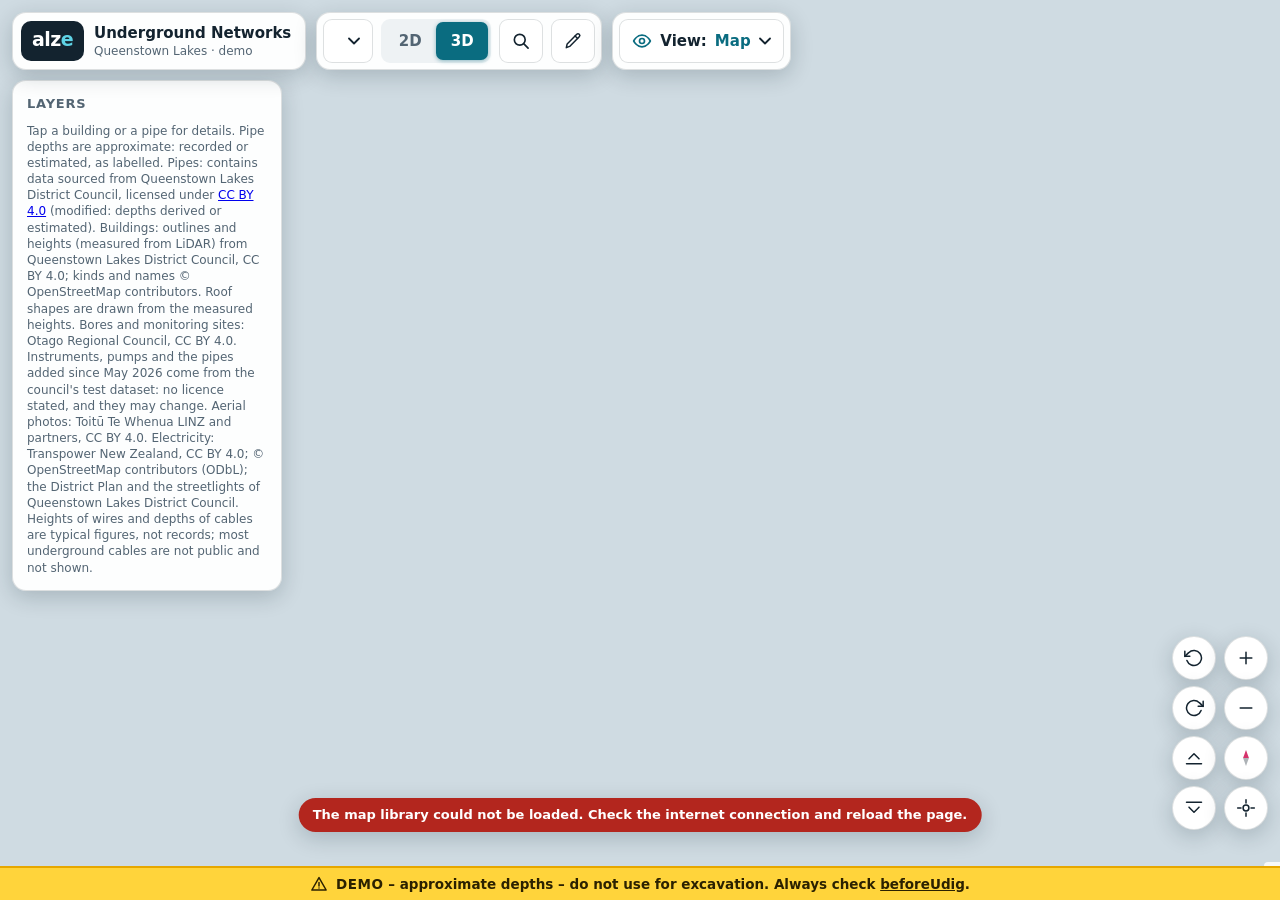
<file: index.html>
<!doctype html>
<html lang="en">
  <head>
    <meta charset="utf-8" />
    <meta name="viewport" content="width=device-width, initial-scale=1, viewport-fit=cover" />
    <title>Underground Networks – Queenstown Lakes (demo)</title>
    <meta name="description" content="Demo: 2D/3D map of underground utility networks in the Queenstown Lakes District. Approximate depths – not for excavation." />
    <meta name="theme-color" content="#13232f" />
    <link rel="icon" href="assets/favicon.svg?v=a66f5ea37d" type="image/svg+xml" />

    <!-- Open the connections to the map servers early, while the page is still loading -->
    <link rel="preconnect" href="https://cesium.com" />
    <link rel="preconnect" href="https://cesium.com" crossorigin />
    <link rel="preconnect" href="https://tile.openstreetmap.org" crossorigin />
    <link rel="preconnect" href="https://tiles.mapterhorn.com" crossorigin />

    <!-- CesiumJS (3D map engine), pinned to one version -->
    <link rel="stylesheet" href="https://cesium.com/downloads/cesiumjs/releases/1.147/Build/Cesium/Widgets/widgets.css" />
    <link rel="stylesheet" href="styles/main.css?v=641f3034af" />

    <!-- module preloads: start (node scripts/update-preloads.mjs) -->
    <script type="importmap">{"imports":{"./src/config.js":"./src/config.js?v=7b814eb2ee","./src/layers/assetIcons.js":"./src/layers/assetIcons.js?v=5d2809b206","./src/layers/buildingShapes.js":"./src/layers/buildingShapes.js?v=8f4d18144f","./src/layers/buildingsLayer.js":"./src/layers/buildingsLayer.js?v=5ec71d8b88","./src/layers/groundHeights.js":"./src/layers/groundHeights.js?v=4323ef15fd","./src/layers/networkLayer.js":"./src/layers/networkLayer.js?v=6080c4fa87","./src/layers/pipeGeometry.js":"./src/layers/pipeGeometry.js?v=4c2f5f5d9a","./src/layers/powerCards.js":"./src/layers/powerCards.js?v=e521e063f6","./src/layers/pressureZonesLayer.js":"./src/layers/pressureZonesLayer.js?v=99600540a2","./src/layers/zoneContent.js":"./src/layers/zoneContent.js?v=2295d82c0d","./src/main.js":"./src/main.js?v=7124cce1bf","./src/map/baseMap.js":"./src/map/baseMap.js?v=7a766f0a7d","./src/map/camera.js":"./src/map/camera.js?v=14ca220089","./src/map/cesium.js":"./src/map/cesium.js?v=713cfed40c","./src/map/controls.js":"./src/map/controls.js?v=288a376643","./src/map/labelDeclutter.js":"./src/map/labelDeclutter.js?v=268ccc0f4f","./src/map/look.js":"./src/map/look.js?v=88a82a239d","./src/map/picking.js":"./src/map/picking.js?v=00929aba82","./src/map/quality.js":"./src/map/quality.js?v=958d7f1611","./src/map/render.js":"./src/map/render.js?v=5d02c0c5de","./src/map/terrain.js":"./src/map/terrain.js?v=140d205dad","./src/map/undergroundView.js":"./src/map/undergroundView.js?v=f01caa10a8","./src/map/viewer.js":"./src/map/viewer.js?v=d6854c48bc","./src/map/viewMode.js":"./src/map/viewMode.js?v=efde1c136d","./src/tools/addedPipesTool.js":"./src/tools/addedPipesTool.js?v=826b9c9e92","./src/tools/addressFinder.js":"./src/tools/addressFinder.js?v=2a84f65db1","./src/tools/excavationFittings.js":"./src/tools/excavationFittings.js?v=531ffa37bc","./src/tools/excavationView.js":"./src/tools/excavationView.js?v=eea0e963a7","./src/tools/groundShapes.js":"./src/tools/groundShapes.js?v=1e64e505fe","./src/tools/openGroundView.js":"./src/tools/openGroundView.js?v=d62cc05dc8","./src/tools/pipeRun.js":"./src/tools/pipeRun.js?v=49cb0188f8","./src/tools/profileView.js":"./src/tools/profileView.js?v=e705466fde","./src/tools/sewerStopView.js":"./src/tools/sewerStopView.js?v=e29cce50bb","./src/tools/shutoffView.js":"./src/tools/shutoffView.js?v=a837d93dae","./src/tools/toolParts.js":"./src/tools/toolParts.js?v=70667a5081","./src/ui/baseMapControl.js":"./src/ui/baseMapControl.js?v=254323150a","./src/ui/infoPanel.js":"./src/ui/infoPanel.js?v=610baeb0f7","./src/ui/layersPanel.js":"./src/ui/layersPanel.js?v=f883c8b9ec","./src/ui/navButtons.js":"./src/ui/navButtons.js?v=80cca1c40d","./src/ui/profileDrawing.js":"./src/ui/profileDrawing.js?v=5ed4051914","./src/ui/status.js":"./src/ui/status.js?v=441a3d98db","./src/ui/viewMenu.js":"./src/ui/viewMenu.js?v=0727c059a1","./src/ui/yearsControl.js":"./src/ui/yearsControl.js?v=0aa65a658a","./src/util/addedPipes.js":"./src/util/addedPipes.js?v=d0c186b6ea","./src/util/addressSearch.js":"./src/util/addressSearch.js?v=2106d1dbff","./src/util/declutter.js":"./src/util/declutter.js?v=b5e14a1ca9","./src/util/dom.js":"./src/util/dom.js?v=c9a88c9e66","./src/util/flow.js":"./src/util/flow.js?v=796ed45054","./src/util/http.js":"./src/util/http.js?v=9d1702e2b8","./src/util/packedGeojson.js":"./src/util/packedGeojson.js?v=569316496f","./src/util/sewerNetwork.js":"./src/util/sewerNetwork.js?v=a3ae7456ac","./src/util/sewerStop.js":"./src/util/sewerStop.js?v=33a6fff272","./src/util/sewerWords.js":"./src/util/sewerWords.js?v=b54ede94ea","./src/util/shutoff.js":"./src/util/shutoff.js?v=4d792d1234","./src/zones/zoneLayers.js":"./src/zones/zoneLayers.js?v=a35f077c29","./src/zones/zones.js":"./src/zones/zones.js?v=5950f1543c"}}</script>
    <script id="data-versions" type="application/json">{"data/addresses.json":"4bf8a7927f","data/albert-town/bores.geojson":"ae50dd5bbb","data/albert-town/buildings.geojson":"dfbe02a74e","data/albert-town/power-detail.geojson":"9a98321936","data/albert-town/power.geojson":"31259747a7","data/albert-town/stormwater-detail.geojson":"9968849a47","data/albert-town/stormwater.geojson":"b650826d04","data/albert-town/wastewater-detail.geojson":"6d92008d94","data/albert-town/wastewater.geojson":"4e0a78382e","data/albert-town/water-detail.geojson":"089d64b6d1","data/albert-town/water.geojson":"514892c303","data/arrowtown/bores.geojson":"2a501e4f87","data/arrowtown/buildings.geojson":"acbb91bad8","data/arrowtown/power-detail.geojson":"d91ad9be7a","data/arrowtown/power.geojson":"ea1f93587d","data/arrowtown/stormwater-detail.geojson":"b17e24d96c","data/arrowtown/stormwater.geojson":"ba9925b4cf","data/arrowtown/wastewater-detail.geojson":"552fbd69dd","data/arrowtown/wastewater.geojson":"d67d3dcd2a","data/arrowtown/water-detail.geojson":"9dabfc52a2","data/arrowtown/water.geojson":"60fd791387","data/arthurs-point/bores.geojson":"7898f47c30","data/arthurs-point/buildings.geojson":"66adcf2638","data/arthurs-point/power-detail.geojson":"2eda00f463","data/arthurs-point/power.geojson":"7d9cf350f6","data/arthurs-point/stormwater-detail.geojson":"ad8af06ba4","data/arthurs-point/stormwater.geojson":"79c08dc76b","data/arthurs-point/wastewater-detail.geojson":"3d522428db","data/arthurs-point/wastewater.geojson":"73568b5980","data/arthurs-point/water-detail.geojson":"3b7569351c","data/arthurs-point/water.geojson":"4817292bd9","data/fernhill-sunshine-bay/bores.geojson":"986c52a0a1","data/fernhill-sunshine-bay/buildings.geojson":"b0d2735e6e","data/fernhill-sunshine-bay/power-detail.geojson":"0ae71cfe83","data/fernhill-sunshine-bay/power.geojson":"d9e2e872f9","data/fernhill-sunshine-bay/stormwater-detail.geojson":"98d0c98827","data/fernhill-sunshine-bay/stormwater.geojson":"1975d3a6e5","data/fernhill-sunshine-bay/wastewater-detail.geojson":"e8d52b2bd6","data/fernhill-sunshine-bay/wastewater.geojson":"29226468d1","data/fernhill-sunshine-bay/water-detail.geojson":"1343e33553","data/fernhill-sunshine-bay/water.geojson":"b03117af29","data/frankton/bores.geojson":"0c57796a45","data/frankton/buildings.geojson":"a905d8d4a3","data/frankton/power-detail.geojson":"584033b3b1","data/frankton/power.geojson":"daf6a78241","data/frankton/stormwater-detail.geojson":"4f972c0a1d","data/frankton/stormwater.geojson":"ef22add911","data/frankton/wastewater-detail.geojson":"b6d1934ff9","data/frankton/wastewater.geojson":"04a8e0216e","data/frankton/water-detail.geojson":"69885021ea","data/frankton/water.geojson":"a39fd566f9","data/frankton-road/bores.geojson":"b4b7440304","data/frankton-road/buildings.geojson":"682b539f1b","data/frankton-road/power-detail.geojson":"5d52dbd04a","data/frankton-road/power.geojson":"32f4460c5a","data/frankton-road/stormwater-detail.geojson":"65f89d2e39","data/frankton-road/stormwater.geojson":"6eeaaa3f4f","data/frankton-road/wastewater-detail.geojson":"5dc6f9e3c0","data/frankton-road/wastewater.geojson":"64d41b93f4","data/frankton-road/water-detail.geojson":"51bcb813ba","data/frankton-road/water.geojson":"e6559588d0","data/jacks-point/bores.geojson":"26e5446bd4","data/jacks-point/buildings.geojson":"a6cdda65ca","data/jacks-point/power-detail.geojson":"1f6c52fdff","data/jacks-point/power.geojson":"9b9465d32b","data/jacks-point/stormwater-detail.geojson":"7ac9f12427","data/jacks-point/stormwater.geojson":"de101c061a","data/jacks-point/wastewater-detail.geojson":"0305551e15","data/jacks-point/wastewater.geojson":"471d2aeaf1","data/jacks-point/water-detail.geojson":"96288b15e5","data/jacks-point/water.geojson":"c672b2244c","data/kelvin-heights/bores.geojson":"986c52a0a1","data/kelvin-heights/buildings.geojson":"7451572a0a","data/kelvin-heights/power-detail.geojson":"c1c7fd2186","data/kelvin-heights/power.geojson":"4e0a8e3050","data/kelvin-heights/stormwater-detail.geojson":"c09b3742d4","data/kelvin-heights/stormwater.geojson":"d4e44191e0","data/kelvin-heights/wastewater-detail.geojson":"73be2e0c32","data/kelvin-heights/wastewater.geojson":"3640949cb7","data/kelvin-heights/water-detail.geojson":"3c49826ed8","data/kelvin-heights/water.geojson":"df7740927d","data/lake-hayes-shotover-country/bores.geojson":"82710376ce","data/lake-hayes-shotover-country/buildings.geojson":"d5b4891c68","data/lake-hayes-shotover-country/power-detail.geojson":"8b2d083bdc","data/lake-hayes-shotover-country/power.geojson":"d0ca7df5e2","data/lake-hayes-shotover-country/stormwater-detail.geojson":"079184a89f","data/lake-hayes-shotover-country/stormwater.geojson":"a30305da5a","data/lake-hayes-shotover-country/wastewater-detail.geojson":"0b0e7ff59b","data/lake-hayes-shotover-country/wastewater.geojson":"0d43111b53","data/lake-hayes-shotover-country/water-detail.geojson":"1f35ee93d1","data/lake-hayes-shotover-country/water.geojson":"dc639f7ebe","data/northlake/bores.geojson":"45d95a6fb3","data/northlake/buildings.geojson":"08c03e5d54","data/northlake/power-detail.geojson":"991a35e16f","data/northlake/power.geojson":"e1ef070d51","data/northlake/stormwater-detail.geojson":"ce3468d6b0","data/northlake/stormwater.geojson":"31d453f1c5","data/northlake/wastewater-detail.geojson":"d3006e51cc","data/northlake/wastewater.geojson":"b57d18fbde","data/northlake/water-detail.geojson":"4923066b23","data/northlake/water.geojson":"ea84b51ad7","data/queenstown-central/bores.geojson":"dc00c70070","data/queenstown-central/buildings.geojson":"90d802f24f","data/queenstown-central/power-detail.geojson":"260321b239","data/queenstown-central/power.geojson":"4b36273c08","data/queenstown-central/stormwater-detail.geojson":"e604bafb68","data/queenstown-central/stormwater.geojson":"6200d68602","data/queenstown-central/wastewater-detail.geojson":"46a262de58","data/queenstown-central/wastewater.geojson":"7e89129caa","data/queenstown-central/water-detail.geojson":"8f444ab661","data/queenstown-central/water.geojson":"8177ab33a5","data/wanaka-central/bores.geojson":"02787976b4","data/wanaka-central/buildings.geojson":"5c3b736dc4","data/wanaka-central/power-detail.geojson":"891400bb56","data/wanaka-central/power.geojson":"c7e8d5ae94","data/wanaka-central/stormwater-detail.geojson":"93b4c0f74e","data/wanaka-central/stormwater.geojson":"7cf9285e68","data/wanaka-central/wastewater-detail.geojson":"b9b719d38b","data/wanaka-central/wastewater.geojson":"379356f588","data/wanaka-central/water-detail.geojson":"9c495459c0","data/wanaka-central/water.geojson":"1bf91e923c","data/wanaka-north/bores.geojson":"f84e2cc41d","data/wanaka-north/buildings.geojson":"59c5b492d3","data/wanaka-north/power-detail.geojson":"19476e6144","data/wanaka-north/power.geojson":"edb366a929","data/wanaka-north/stormwater-detail.geojson":"cbba1fe473","data/wanaka-north/stormwater.geojson":"6b5bb1c3ad","data/wanaka-north/wastewater-detail.geojson":"a06d00b172","data/wanaka-north/wastewater.geojson":"badde17e15","data/wanaka-north/water-detail.geojson":"a9fa1b0d5d","data/wanaka-north/water.geojson":"21b88e605b","data/wastewater-stop.json":"010eab4c76","data/water-pressure-zones.geojson":"71efc3d1b0","data/water-shutoff.json":"8aea3bbb6d","data/zones.json":"baf8c6adeb"}</script>
    <link rel="modulepreload" href="src/config.js?v=7b814eb2ee" />
    <link rel="modulepreload" href="src/layers/assetIcons.js?v=5d2809b206" />
    <link rel="modulepreload" href="src/layers/buildingShapes.js?v=8f4d18144f" />
    <link rel="modulepreload" href="src/layers/buildingsLayer.js?v=5ec71d8b88" />
    <link rel="modulepreload" href="src/layers/groundHeights.js?v=4323ef15fd" />
    <link rel="modulepreload" href="src/layers/networkLayer.js?v=6080c4fa87" />
    <link rel="modulepreload" href="src/layers/pipeGeometry.js?v=4c2f5f5d9a" />
    <link rel="modulepreload" href="src/layers/powerCards.js?v=e521e063f6" />
    <link rel="modulepreload" href="src/layers/pressureZonesLayer.js?v=99600540a2" />
    <link rel="modulepreload" href="src/layers/zoneContent.js?v=2295d82c0d" />
    <link rel="modulepreload" href="src/map/baseMap.js?v=7a766f0a7d" />
    <link rel="modulepreload" href="src/map/camera.js?v=14ca220089" />
    <link rel="modulepreload" href="src/map/cesium.js?v=713cfed40c" />
    <link rel="modulepreload" href="src/map/controls.js?v=288a376643" />
    <link rel="modulepreload" href="src/map/labelDeclutter.js?v=268ccc0f4f" />
    <link rel="modulepreload" href="src/map/look.js?v=88a82a239d" />
    <link rel="modulepreload" href="src/map/picking.js?v=00929aba82" />
    <link rel="modulepreload" href="src/map/quality.js?v=958d7f1611" />
    <link rel="modulepreload" href="src/map/render.js?v=5d02c0c5de" />
    <link rel="modulepreload" href="src/map/terrain.js?v=140d205dad" />
    <link rel="modulepreload" href="src/map/undergroundView.js?v=f01caa10a8" />
    <link rel="modulepreload" href="src/map/viewMode.js?v=efde1c136d" />
    <link rel="modulepreload" href="src/map/viewer.js?v=d6854c48bc" />
    <link rel="modulepreload" href="src/tools/addedPipesTool.js?v=826b9c9e92" />
    <link rel="modulepreload" href="src/tools/addressFinder.js?v=2a84f65db1" />
    <link rel="modulepreload" href="src/tools/excavationFittings.js?v=531ffa37bc" />
    <link rel="modulepreload" href="src/tools/excavationView.js?v=eea0e963a7" />
    <link rel="modulepreload" href="src/tools/groundShapes.js?v=1e64e505fe" />
    <link rel="modulepreload" href="src/tools/openGroundView.js?v=d62cc05dc8" />
    <link rel="modulepreload" href="src/tools/pipeRun.js?v=49cb0188f8" />
    <link rel="modulepreload" href="src/tools/profileView.js?v=e705466fde" />
    <link rel="modulepreload" href="src/tools/sewerStopView.js?v=e29cce50bb" />
    <link rel="modulepreload" href="src/tools/shutoffView.js?v=a837d93dae" />
    <link rel="modulepreload" href="src/tools/toolParts.js?v=70667a5081" />
    <link rel="modulepreload" href="src/ui/baseMapControl.js?v=254323150a" />
    <link rel="modulepreload" href="src/ui/infoPanel.js?v=610baeb0f7" />
    <link rel="modulepreload" href="src/ui/layersPanel.js?v=f883c8b9ec" />
    <link rel="modulepreload" href="src/ui/navButtons.js?v=80cca1c40d" />
    <link rel="modulepreload" href="src/ui/profileDrawing.js?v=5ed4051914" />
    <link rel="modulepreload" href="src/ui/status.js?v=441a3d98db" />
    <link rel="modulepreload" href="src/ui/viewMenu.js?v=0727c059a1" />
    <link rel="modulepreload" href="src/ui/yearsControl.js?v=0aa65a658a" />
    <link rel="modulepreload" href="src/util/addedPipes.js?v=d0c186b6ea" />
    <link rel="modulepreload" href="src/util/addressSearch.js?v=2106d1dbff" />
    <link rel="modulepreload" href="src/util/declutter.js?v=b5e14a1ca9" />
    <link rel="modulepreload" href="src/util/dom.js?v=c9a88c9e66" />
    <link rel="modulepreload" href="src/util/flow.js?v=796ed45054" />
    <link rel="modulepreload" href="src/util/http.js?v=9d1702e2b8" />
    <link rel="modulepreload" href="src/util/packedGeojson.js?v=569316496f" />
    <link rel="modulepreload" href="src/util/sewerNetwork.js?v=a3ae7456ac" />
    <link rel="modulepreload" href="src/util/sewerStop.js?v=33a6fff272" />
    <link rel="modulepreload" href="src/util/sewerWords.js?v=b54ede94ea" />
    <link rel="modulepreload" href="src/util/shutoff.js?v=4d792d1234" />
    <link rel="modulepreload" href="src/zones/zoneLayers.js?v=a35f077c29" />
    <link rel="modulepreload" href="src/zones/zones.js?v=5950f1543c" />
    <!-- module preloads: end -->
  </head>

  <body>
    <div id="app">
      <main class="stage">
        <div id="map" class="map" aria-label="Map of the Queenstown Lakes District"></div>

        <header class="topbar">
          <div class="brand card">
            <span class="brand__mark" aria-label="alze">alz<i>e</i></span>
            <div class="brand__text">
              <span class="brand__title">Underground Networks</span>
              <span class="brand__subtitle">Queenstown Lakes · demo</span>
            </div>
          </div>

          <div class="controls card">
            <label class="visually-hidden" for="zone-select">Zone</label>
            <select id="zone-select" class="select" title="Go to a zone"></select>

            <div class="segmented" role="group" aria-label="Map view">
              <button type="button" data-mode="2d" aria-pressed="false" title="Flat map seen from above">2D</button>
              <button type="button" data-mode="3d" aria-pressed="true" title="3D view with terrain and buildings">3D</button>
            </div>

            <button type="button" id="search-toggle" class="icon-button" aria-controls="search-panel" aria-expanded="false" title="Find a street or address">
              <svg viewBox="0 0 24 24" fill="none" stroke="currentColor" stroke-width="2" stroke-linecap="round" aria-hidden="true">
                <circle cx="10.5" cy="10.5" r="6.5" />
                <path d="m15.5 15.5 5 5" />
              </svg>
              <span class="visually-hidden">Find a street or address</span>
            </button>

            <button type="button" id="layers-toggle" class="icon-button" aria-controls="layers-panel" aria-expanded="false" title="Layers">
              <svg viewBox="0 0 24 24" fill="none" stroke="currentColor" stroke-width="1.8" stroke-linejoin="round" aria-hidden="true">
                <path d="M12 3 2.5 8 12 13l9.5-5L12 3Z" />
                <path d="m2.5 12 9.5 5 9.5-5M2.5 16l9.5 5 9.5-5" />
              </svg>
              <span class="visually-hidden">Layers</span>
            </button>

            <button type="button" id="added-toggle" class="icon-button" aria-controls="added-panel" aria-expanded="false" title="Add a pipe or cable the map does not have">
              <svg viewBox="0 0 24 24" fill="none" stroke="currentColor" stroke-width="1.8" stroke-linecap="round" stroke-linejoin="round" aria-hidden="true">
                <path d="M4 20l1-4.5L16.5 4a2.1 2.1 0 0 1 3 3L8 18.5 4 20Z" />
                <path d="m14.5 6 3 3" />
              </svg>
              <span class="visually-hidden">Add a pipe or cable</span>
            </button>
          </div>
          <div id="view-menu" class="view-menu card">
            <button type="button" class="view-menu__button" aria-haspopup="menu" aria-expanded="false" aria-controls="view-menu-list" title="How the map is shown: map, underground, open ground, excavation, by year, flow direction">
              <svg class="view-menu__eye" viewBox="0 0 24 24" fill="none" stroke="currentColor" stroke-width="2" stroke-linecap="round" stroke-linejoin="round" aria-hidden="true"><path d="M2 12s3.6-7 10-7 10 7 10 7-3.6 7-10 7S2 12 2 12Z" /><circle cx="12" cy="12" r="3" /></svg>
              <span class="view-menu__word">View<span class="view-menu__colon">:</span></span> <span class="view-menu__current">Map</span>
              <svg class="view-menu__chevron" viewBox="0 0 12 8" fill="none" stroke="currentColor" stroke-width="1.8" stroke-linecap="round" stroke-linejoin="round" aria-hidden="true"><path d="M1 1.5l5 5 5-5" /></svg>
            </button>
            <div id="view-menu-list" class="view-menu__list" role="menu" aria-label="View" hidden>
              <button type="button" class="view-menu__item" role="menuitemradio" aria-checked="true" data-view="map">
                <span class="view-menu__icon"><svg viewBox="0 0 24 24" fill="none" stroke="currentColor" stroke-width="1.8" stroke-linecap="round" stroke-linejoin="round" aria-hidden="true"><path d="M3 6.5 9 4l6 2.5L21 4v13.5L15 20l-6-2.5L3 20z" /><path d="M9 4v13.5M15 6.5V20" /></svg></span>
                <span class="view-menu__text"><strong>Map</strong><span>The normal map, pipes along the streets</span></span>
              </button>
              <button type="button" class="view-menu__item" role="menuitemradio" aria-checked="false" data-view="underground">
                <span class="view-menu__icon"><svg viewBox="0 0 24 24" fill="none" stroke="currentColor" stroke-width="1.8" stroke-linecap="round" stroke-linejoin="round" aria-hidden="true"><path d="M2 9h20" stroke-dasharray="2.5 2.5" /><path d="M5 14.5h14" /><path d="M8 19h8" /><path d="M12 3v3.5" /></svg></span>
                <span class="view-menu__text"><strong>Underground</strong><span>See-through ground, every pipe at its depth</span></span>
              </button>
              <button type="button" class="view-menu__item" role="menuitemradio" aria-checked="false" data-view="open-ground">
                <span class="view-menu__icon"><svg viewBox="0 0 24 24" fill="none" stroke="currentColor" stroke-width="1.8" stroke-linecap="round" stroke-linejoin="round" aria-hidden="true"><path d="M2 7h5M17 7h5" /><path d="M7 7v5M17 7v5" stroke-dasharray="2 2.5" /><circle cx="12" cy="15.5" r="3.5" /><path d="M2 15.5h6.5M15.5 15.5H22" /></svg></span>
                <span class="view-menu__text"><strong>Open ground</strong><span>Real shapes round where you look, and a face-on cut</span></span>
              </button>
              <button type="button" class="view-menu__item" role="menuitemradio" aria-checked="false" data-view="excavation">
                <span class="view-menu__icon"><svg viewBox="0 0 24 24" fill="none" stroke="currentColor" stroke-width="1.8" stroke-linecap="round" stroke-linejoin="round" aria-hidden="true"><path d="M2 8l5-3h10l5 3" /><path d="M2 8v11l5 2h10l5-2V8" /><path d="M7 5v16M17 5v16" /><circle cx="12" cy="14" r="2" /></svg></span>
                <span class="view-menu__text"><strong>Excavation</strong><span>Dig a pit where you look and walk round it</span></span>
              </button>
              <hr class="view-menu__rule" role="separator" />
              <button type="button" class="view-menu__item" role="menuitemcheckbox" aria-checked="false" data-toggle="years">
                <span class="view-menu__icon"><svg viewBox="0 0 24 24" fill="none" stroke="currentColor" stroke-width="1.8" stroke-linecap="round" stroke-linejoin="round" aria-hidden="true"><rect x="3" y="5" width="18" height="16" rx="2" /><path d="M3 10h18M8 3v4M16 3v4" /><path d="M8 15h3M13 15h3M8 18h3" /></svg></span>
                <span class="view-menu__text"><strong>By year</strong><span>Colours by decade and a timeline, with any view</span></span>
                <span class="view-menu__switch" aria-hidden="true"></span>
              </button>
              <button type="button" class="view-menu__item" role="menuitemcheckbox" aria-checked="false" data-toggle="flow">
                <span class="view-menu__icon"><svg viewBox="0 0 24 24" fill="none" stroke="currentColor" stroke-width="1.8" stroke-linecap="round" stroke-linejoin="round" aria-hidden="true"><path d="M3 12h15" /><path d="M13 6l6 6-6 6" /><path d="M3 6h5M3 18h5" /></svg></span>
                <span class="view-menu__text"><strong>Flow direction</strong><span>Arrows: white from the council's levels (wastewater, stormwater), pale blue an estimate (water supply)</span></span>
                <span class="view-menu__switch" aria-hidden="true"></span>
              </button>
            </div>
          </div>
        </header>

        <aside id="search-panel" class="panel panel--search card" aria-label="Find a street or address" hidden>
          <div class="panel__header">
            <h2 class="panel__title">Find a street or address</h2>
            <button type="button" class="panel__close" aria-label="Close the search">×</button>
          </div>
          <input class="search__input" type="search" inputmode="search" enterkeyhint="search" autocomplete="off" autocapitalize="off" spellcheck="false" placeholder="12 Camp St" aria-label="Street or address" />
          <p class="search__hint panel__note"></p>
          <ul class="search__results"></ul>
          <button type="button" class="search__remove" hidden>Remove the pin</button>
          <p class="panel__note">Addresses: Toitū Te Whenua LINZ, CC BY 4.0. Only the zones of this map.</p>
        </aside>

        <aside id="added-panel" class="panel panel--added card" aria-label="Pipes and cables you add" hidden>
          <div class="panel__header">
            <h2 class="panel__title">Pipes and cables you add</h2>
            <button type="button" class="panel__close" aria-label="Close">×</button>
          </div>
          <button type="button" class="added__draw">Add a pipe or cable</button>
          <p class="added__empty panel__note">Nothing added yet. Draw what you know is in the ground and the map does not show.</p>
          <ul class="added__list"></ul>
          <div class="added__copy">
            <button type="button" class="added__save" title="Writes a file with every pipe you added">Save a copy</button>
            <button type="button" class="added__load" title="Reads such a file: on another device, or to get them back">Load a copy</button>
            <input type="file" class="added__file" accept=".geojson,.json,application/geo+json,application/json" hidden />
          </div>
          <p class="added__status panel__note" role="status" hidden></p>
          <p class="panel__note">Kept in this browser, on this device only: not sent anywhere, not in the council’s records, drawn dashed. Clearing the browser’s data removes them – save a copy now and then.</p>
        </aside>

        <aside id="added-form" class="panel panel--form card" aria-label="What the pipe or cable is" hidden>
          <form novalidate>
            <div class="panel__header">
              <h2 class="panel__title form__title">New pipe or cable</h2>
            </div>
            <fieldset class="form__kinds">
              <legend>What is it?</legend>
            </fieldset>
            <div class="form__row">
              <label>Size, mm<input name="size" type="text" inputmode="numeric" autocomplete="off" placeholder="250" /></label>
              <label>Depth to top, m<input name="depth" type="text" inputmode="decimal" autocomplete="off" placeholder="1.0" /></label>
              <label>Material<input name="material" type="text" autocomplete="off" maxlength="60" placeholder="PE" /></label>
            </div>
            <label class="form__note">Note<input name="note" type="text" autocomplete="off" maxlength="300" placeholder="What you know about it" /></label>
            <p class="form__problem" role="alert" hidden></p>
            <div class="form__buttons">
              <button type="submit" class="form__save">Save</button>
              <button type="button" class="form__back">Back</button>
              <button type="button" class="form__delete" hidden>Delete</button>
            </div>
            <p class="panel__note">Only what it is must be said. With no depth the map uses a usual figure for that kind and says so.</p>
          </form>
        </aside>

        <aside id="layers-panel" class="panel panel--layers card" aria-label="Layers" hidden>
          <div class="panel__header">
            <h2 class="panel__title">Layers</h2>
          </div>
          <div id="base-map" class="base-map" hidden>
            <span id="base-map-label" class="base-map__label">Background</span>
            <div class="segmented segmented--small" role="group" aria-labelledby="base-map-label">
              <button type="button" data-base="map" aria-pressed="true">Street map</button>
              <button type="button" data-base="photo" aria-pressed="false" title="Aerial photos of Toitū Te Whenua LINZ. With the timeline of “by year installed”: the photos of that time">Aerial photo</button>
            </div>
            <p class="base-map__words" hidden></p>
          </div>
          <ul id="layer-list" class="layer-list"></ul>
          <p class="panel__note">
            Tap a building or a pipe for details. Pipe depths are approximate: recorded or estimated, as labelled.
            Pipes: contains data sourced from Queenstown Lakes District Council, licensed under
            <a href="https://creativecommons.org/licenses/by/4.0/" target="_blank" rel="noopener">CC BY 4.0</a> (modified: depths derived or estimated).
            Buildings: outlines and heights (measured from LiDAR) from Queenstown Lakes District Council, CC BY 4.0;
            kinds and names © OpenStreetMap contributors. Roof shapes are drawn from the measured heights.
            Bores and monitoring sites: Otago Regional Council, CC BY 4.0. Instruments, pumps and the pipes
            added since May 2026 come from the council's test dataset: no licence stated, and they may change.
            Aerial photos: Toitū Te Whenua LINZ and partners, CC BY 4.0.
            Electricity: Transpower New Zealand, CC BY 4.0; © OpenStreetMap contributors (ODbL); the District
            Plan and the streetlights of Queenstown Lakes District Council. Heights of wires and depths of
            cables are typical figures, not records; most underground cables are not public and not shown.
          </p>
        </aside>

        <aside id="info-panel" class="panel panel--info card" aria-label="Details" aria-live="polite" hidden>
          <div class="panel__header">
            <h2 class="panel__title">Details</h2>
            <button type="button" class="panel__close" aria-label="Close details">×</button>
          </div>
          <h3 class="info__name"></h3>
          <p class="info__kind"></p>
          <dl class="info__list"></dl>
          <div class="info__actions" hidden></div>
          <p class="panel__note" hidden></p>
        </aside>

        <aside id="shutoff-panel" class="panel panel--shutoff card" aria-label="Cut the water" aria-live="polite" hidden>
          <div class="panel__header">
            <h2 class="panel__title">Cut the water</h2>
            <button type="button" class="panel__close" aria-label="Close cut the water">×</button>
          </div>
          <h3 class="info__name shutoff__title"></h3>
          <p class="shutoff__warning">Approximate: worked out from where pipes and valves are on the council's map. Check with the network controller before closing any valve.</p>
          <p class="shutoff__summary"></p>
          <ol class="shutoff__list shutoff__valves"></ol>
          <div class="shutoff__more"></div>
          <p class="panel__note"></p>
        </aside>

        <aside id="sewer-panel" class="panel panel--shutoff panel--sewer card" aria-label="Stop the flow" aria-live="polite" hidden>
          <div class="panel__header">
            <h2 class="panel__title">Stop the flow</h2>
            <button type="button" class="panel__close" aria-label="Close stop the flow">×</button>
          </div>
          <h3 class="info__name shutoff__title"></h3>
          <p class="shutoff__warning">Approximate – a proposal worked out from the council's map, not an instruction. Check on site and with the person in charge before plugging a sewer or stopping a pump.</p>
          <p class="shutoff__summary"></p>
          <div class="sewer__notes"></div>
          <ol class="shutoff__list shutoff__valves"></ol>
          <div class="shutoff__more"></div>
          <p class="panel__note"></p>
        </aside>

        <div id="dig-badge" class="dig-badge" role="status" aria-live="polite" hidden>
          <span class="dig-badge__text"></span>
          <span class="dig-badge__hint">Drag to walk round it · pinch or wheel to get closer · tap anything for details</span>
          <button type="button" class="dig-badge__exit">Exit</button>
        </div>

        <div id="underground-bar" class="depth-bar" role="group" aria-label="Underground view" hidden>
          <strong class="depth-bar__title" hidden>Open ground</strong>
          <span id="depth-scale-label" class="depth-bar__label">Depths drawn</span>
          <div class="segmented segmented--small" role="group" aria-labelledby="depth-scale-label">
            <button type="button" data-depth-scale="1" aria-pressed="true" title="To scale">×1</button>
            <button type="button" data-depth-scale="2" aria-pressed="false" title="Twice as deep as they are: shallow and deep pipes are easier to tell apart">×2</button>
            <button type="button" data-depth-scale="3" aria-pressed="false" title="Three times as deep as they are">×3</button>
            <button type="button" data-depth-scale="5" aria-pressed="false" title="Five times as deep as they are">×5</button>
          </div>
          <label class="depth-bar__ground">Ground <input type="range" min="0.05" max="0.9" step="0.05" aria-label="How solid the ground looks: how solid the ground looks: left see-through, right solid" /></label>
          <button type="button" id="face-on-button" class="depth-bar__face" aria-pressed="false" title="Face-on: the ground is cut straight across what you look at, as wide as the screen, and you stand in front of the cut" hidden>Face-on</button>
          <span id="face-back" class="depth-bar__back" hidden>
            <span id="face-back-label">Behind the cut</span>
            <span class="segmented segmented--small" role="group" aria-labelledby="face-back-label">
              <button type="button" data-face-back="10" aria-pressed="false">10 m</button>
              <button type="button" data-face-back="20" aria-pressed="true">20 m</button>
              <button type="button" data-face-back="40" aria-pressed="false">40 m</button>
            </span>
          </span>
          <span class="depth-bar__note" role="status" hidden></span>
        </div>

        <div id="draw" class="draw" hidden>
          <svg class="draw__svg" aria-hidden="true">
            <polyline class="draw__line draw__line--halo" />
            <polyline class="draw__line" />
            <line class="draw__next" />
            <g class="draw__dots"></g>
          </svg>
          <svg class="draw__cross" viewBox="0 0 64 64" aria-hidden="true">
            <g fill="none" stroke="#fff" stroke-width="5" stroke-linecap="round"><circle cx="32" cy="32" r="13" /><path d="M32 4v18M32 42v18M4 32h18M42 32h18" /></g>
            <g fill="none" stroke="#13232f" stroke-width="2" stroke-linecap="round"><circle cx="32" cy="32" r="13" /><path d="M32 4v18M32 42v18M4 32h18M42 32h18" /></g>
            <circle cx="32" cy="32" r="1.8" fill="#13232f" />
          </svg>
          <div class="draw__length" hidden></div>
          <div class="draw__hint card">
            <div><strong>Add a pipe or cable</strong><span class="draw__words" role="status"></span></div>
            <button type="button" class="panel__close draw__cancel" aria-label="Stop drawing">×</button>
          </div>
          <div class="draw__bar" role="group" aria-label="Drawing">
            <button type="button" class="draw__undo" disabled>Undo</button>
            <button type="button" class="draw__add">Add point</button>
            <button type="button" class="draw__finish" disabled>Done</button>
          </div>
        </div>

        <div id="map-tools" class="map-tools" role="group" aria-label="Map navigation">
          <div class="map-tools__group" data-3d-only>
            <button type="button" class="icon-button" data-nav="turnLeft" title="Turn the view left">
              <svg viewBox="0 0 24 24" fill="none" stroke="currentColor" stroke-width="1.8" stroke-linecap="round" stroke-linejoin="round" aria-hidden="true"><path d="M1 4v6h6" /><path d="M3.5 15a9 9 0 1 0 2.1-9.4L1 10" /></svg>
              <span class="visually-hidden">Turn the view left</span>
            </button>
            <button type="button" class="icon-button" data-nav="turnRight" title="Turn the view right">
              <svg viewBox="0 0 24 24" fill="none" stroke="currentColor" stroke-width="1.8" stroke-linecap="round" stroke-linejoin="round" aria-hidden="true"><path d="M23 4v6h-6" /><path d="M20.5 15a9 9 0 1 1-2.1-9.4L23 10" /></svg>
              <span class="visually-hidden">Turn the view right</span>
            </button>
            <button type="button" class="icon-button" data-nav="tiltFlatter" title="Tilt: look more towards the horizon">
              <svg viewBox="0 0 24 24" fill="none" stroke="currentColor" stroke-width="1.8" stroke-linecap="round" stroke-linejoin="round" aria-hidden="true"><path d="M3 19h18" /><path d="m6 13 6-6 6 6" /></svg>
              <span class="visually-hidden">Tilt: look more towards the horizon</span>
            </button>
            <button type="button" class="icon-button" data-nav="tiltSteeper" title="Tilt: look more from above">
              <svg viewBox="0 0 24 24" fill="none" stroke="currentColor" stroke-width="1.8" stroke-linecap="round" stroke-linejoin="round" aria-hidden="true"><path d="M3 5h18" /><path d="m6 11 6 6 6-6" /></svg>
              <span class="visually-hidden">Tilt: look more from above</span>
            </button>
          </div>
          <div class="map-tools__group">
            <button type="button" class="icon-button" data-nav="zoomIn" title="Zoom in">
              <svg viewBox="0 0 24 24" fill="none" stroke="currentColor" stroke-width="1.8" stroke-linecap="round" stroke-linejoin="round" aria-hidden="true"><path d="M12 5v14M5 12h14" /></svg>
              <span class="visually-hidden">Zoom in</span>
            </button>
            <button type="button" class="icon-button" data-nav="zoomOut" title="Zoom out">
              <svg viewBox="0 0 24 24" fill="none" stroke="currentColor" stroke-width="1.8" stroke-linecap="round" stroke-linejoin="round" aria-hidden="true"><path d="M5 12h14" /></svg>
              <span class="visually-hidden">Zoom out</span>
            </button>
            <button type="button" class="icon-button" data-nav="northUp" title="North up" data-3d-only>
              <svg class="compass" viewBox="0 0 24 24" aria-hidden="true"><g class="compass__needle"><path d="M12 2.5 15.5 12h-7z" fill="#d6336c" /><path d="M12 21.5 8.5 12h7z" fill="currentColor" opacity="0.35" /></g></svg>
              <span class="visually-hidden">North up</span>
            </button>
            <button type="button" id="recentre-button" class="icon-button" title="Back to the selected zone">
              <svg viewBox="0 0 24 24" fill="none" stroke="currentColor" stroke-width="1.8" stroke-linecap="round" stroke-linejoin="round" aria-hidden="true"><circle cx="12" cy="12" r="3.5" /><path d="M12 2v4M12 18v4M2 12h4M18 12h4" /></svg>
              <span class="visually-hidden">Back to the selected zone</span>
            </button>
          </div>
        </div>

        <section id="years-bar" class="years-bar card" aria-label="Pipes by year installed" hidden>
          <div class="years-bar__top">
            <button type="button" class="years-bar__play icon-button" aria-pressed="false" title="Play: watch the networks grow">
              <svg viewBox="0 0 24 24" aria-hidden="true"><path class="years-bar__icon-play" d="M8 5v14l11-7z" fill="currentColor" /><path class="years-bar__icon-pause" d="M7 5h4v14H7zM13 5h4v14h-4z" fill="currentColor" /></svg>
              <span class="visually-hidden">Play</span>
            </button>
            <div class="years-bar__title"><span class="years-bar__label">All years</span> <strong class="years-bar__year"></strong></div>
            <button type="button" class="years-bar__close" aria-label="Close: back to the colours of the networks">×</button>
          </div>
          <input type="range" class="years-bar__slider" step="1" aria-label="Show what was laid up to this year" />
          <div class="years-bar__chips" role="group" aria-label="Quick choices">
            <button type="button" data-range="all" aria-pressed="true">All</button>
            <button type="button" data-range="5" aria-pressed="false">Last 5 years</button>
            <button type="button" data-range="2" aria-pressed="false">Last 2 years</button>
            <button type="button" id="years-photo" class="years-bar__photo" aria-pressed="false" title="Background: the aerial photos of the time (1983 to today)" hidden>
              <svg viewBox="0 0 24 24" fill="none" stroke="currentColor" stroke-width="1.8" stroke-linecap="round" stroke-linejoin="round" aria-hidden="true"><rect x="3" y="6" width="18" height="14" rx="2" /><path d="M8 6l1.5-2.5h5L16 6" /><circle cx="12" cy="13" r="3.5" /></svg>
              <span>Photo<span class="years-bar__photo-rest"> of the time</span></span>
            </button>
          </div>
          <p id="years-photo-words" class="years-bar__words" hidden></p>
          <ul class="years-bar__legend" aria-label="Colours by year installed"></ul>
        </section>

        <section id="profile" class="profile card" aria-label="Long section of the selected pipe" hidden>
          <div class="profile__top">
            <div class="profile__title"><strong class="profile__name"></strong> <span class="profile__summary"></span></div>
            <div class="segmented segmented--small" role="group" aria-label="How heights are drawn">
              <button type="button" data-profile-mode="depth" aria-pressed="true" title="The ground drawn flat: how deep everything is">Depth</button>
              <button type="button" data-profile-mode="levels" aria-pressed="false" title="True heights above sea level: how the ground and the pipe rise and fall">Levels</button>
            </div>
            <button type="button" class="profile__close" aria-label="Close the long section">×</button>
          </div>
          <div class="profile__drawing"><svg class="profile__svg" role="img" aria-label="Long section: the ground, the pipe under it, manholes and crossing pipes"></svg></div>
          <p class="profile__readout" aria-live="polite"></p>
        </section>

        <div id="status" class="status" role="status" aria-live="polite">
          <span class="status__spinner" aria-hidden="true"></span>
          <span class="status__text">Loading…</span>
        </div>

        <div id="credits" class="credits"></div>
      </main>

      <footer class="disclaimer" role="note">
        <svg viewBox="0 0 24 24" fill="none" stroke="currentColor" stroke-width="2" stroke-linecap="round" stroke-linejoin="round" aria-hidden="true">
          <path d="M12 3.5 2.5 20h19L12 3.5Z" />
          <path d="M12 10v4.5M12 17.2v.1" />
        </svg>
        <span>
          <strong>DEMO</strong> – approximate depths – do not use for excavation. Always check
          <a href="https://www.beforeudig.co.nz/" target="_blank" rel="noopener">beforeUdig</a>.
        </span>
      </footer>
    </div>

    <noscript>This demo needs JavaScript.</noscript>

    <script>
      // The page only works when served by the small local server (start-demo.bat), not when
      // index.html is opened directly from the folder. Say so instead of loading forever.
      if (location.protocol === 'file:') {
        document.getElementById('status').className = 'status status--error';
        document.querySelector('#status .status__text').textContent =
          'Start the demo with start-demo.bat – opening index.html directly does not work.';
      }

      // Cesium starts one background worker per processor thread to build shapes (21 on a
      // 22-thread PC, about 150 MB of memory). This demo's shapes are small, so machines with
      // more than 4 threads are told they have 4. This must run before the Cesium script below.
      try {
        if (navigator.hardwareConcurrency > 4) {
          Object.defineProperty(Navigator.prototype, 'hardwareConcurrency', { configurable: true, get: () => 4 });
        }
      } catch {
        // Not allowed in this browser: Cesium simply uses its default.
      }
    </script>
    <script src="https://cesium.com/downloads/cesiumjs/releases/1.147/Build/Cesium/Cesium.js"></script>
    <script type="module" src="src/main.js?v=7124cce1bf"></script>
  </body>
</html>
</file>
<file: styles/main.css>
/* ==========================================================================
   Underground Networks demo – page styles
   Layout: the map fills the screen; cards float over it; the safety notice
   has its own row at the bottom so nothing can ever cover it.
   ========================================================================== */

/* ---------- Design tokens ---------- */
:root {
  --ink: #13232f;
  --ink-soft: #536573;
  --surface: rgba(255, 255, 255, 0.96);
  --surface-muted: #eef2f4;
  --line: rgba(19, 35, 47, 0.14);
  --accent: #0a6c80;
  --accent-soft: #e2f2f5;
  --warn-bg: #ffd43b;
  --warn-ink: #2b2100;
  --radius: 14px;
  --radius-small: 9px;
  --shadow: 0 6px 22px rgba(12, 28, 40, 0.2);
  --edge: 12px; /* gap between the cards and the screen edge */
  --font: system-ui, -apple-system, "Segoe UI", Roboto, "Helvetica Neue", Arial, sans-serif;
}

*,
*::before,
*::after {
  box-sizing: border-box;
}

html,
body {
  height: 100%;
  margin: 0;
}

body {
  overflow: hidden;
  font-family: var(--font);
  font-size: 15px;
  line-height: 1.35;
  color: var(--ink);
  background: #dde6eb;
  -webkit-text-size-adjust: 100%;
  -webkit-tap-highlight-color: transparent;
}

button,
select,
input {
  font: inherit;
  color: inherit;
}

:focus-visible {
  outline: 3px solid #1c9ab3;
  outline-offset: 2px;
}

[hidden] {
  display: none !important;
}

.visually-hidden {
  position: absolute;
  width: 1px;
  height: 1px;
  overflow: hidden;
  clip-path: inset(50%);
  white-space: nowrap;
}

/* ---------- Page frame ---------- */
#app {
  position: fixed;
  inset: 0;
  display: grid;
  grid-template-rows: minmax(0, 1fr) auto; /* map area, then the safety notice */
}

.stage {
  position: relative;
  min-height: 0;
  overflow: hidden;
}

.map {
  position: absolute;
  inset: 0;
  background: #cfdbe2;
  touch-action: none; /* the map handles pinch and drag itself */
}

.card {
  background: var(--surface);
  border: 1px solid var(--line);
  border-radius: var(--radius);
  box-shadow: var(--shadow);
  -webkit-backdrop-filter: blur(8px);
  backdrop-filter: blur(8px);
}

/* ---------- Top bar: brand + main controls ---------- */
.topbar {
  position: absolute;
  top: max(var(--edge), env(safe-area-inset-top));
  left: max(var(--edge), env(safe-area-inset-left));
  right: max(var(--edge), env(safe-area-inset-right));
  z-index: 3;
  display: flex;
  flex-wrap: wrap;
  align-items: flex-start;
  gap: 10px;
  pointer-events: none; /* let the map receive gestures between the cards */
}

.topbar > * {
  pointer-events: auto;
}

.brand {
  display: flex;
  align-items: center;
  gap: 10px;
  padding: 8px 14px 8px 8px;
  min-height: 56px;
}

.brand__mark {
  display: flex;
  align-items: center;
  justify-content: center;
  height: 40px;
  padding: 0 11px 2px;
  border-radius: 10px;
  background: var(--ink);
  color: #fff;
  font-size: 19px;
  font-weight: 800;
  letter-spacing: -0.03em;
}

.brand__mark i {
  font-style: normal;
  color: #5fd3e6;
}

.brand__text {
  display: flex;
  flex-direction: column;
  min-width: 0;
}

.brand__title {
  font-size: 15px;
  font-weight: 700;
  white-space: nowrap;
}

.brand__subtitle {
  font-size: 12px;
  color: var(--ink-soft);
  white-space: nowrap;
}

.controls {
  display: flex;
  align-items: center;
  gap: 8px;
  padding: 6px;
  min-height: 56px;
  min-width: 0;
  max-width: 100%;
}

.controls > * {
  flex: none;
}

.controls .select {
  flex: 0 1 auto;
  min-width: 0;
  text-overflow: ellipsis;
}

.select {
  min-height: 44px;
  max-width: 100%;
  padding: 8px 36px 8px 12px;
  border: 1px solid var(--line);
  border-radius: var(--radius-small);
  background: #fff
    url("data:image/svg+xml,%3Csvg xmlns='http://www.w3.org/2000/svg' width='12' height='8' viewBox='0 0 12 8'%3E%3Cpath d='M1 1.5l5 5 5-5' fill='none' stroke='%2313232f' stroke-width='1.8' stroke-linecap='round' stroke-linejoin='round'/%3E%3C/svg%3E")
    no-repeat right 12px center;
  font-weight: 600;
  appearance: none;
  -webkit-appearance: none;
  cursor: pointer;
}

.segmented {
  display: inline-flex;
  padding: 3px;
  border-radius: var(--radius-small);
  background: var(--surface-muted);
}

.segmented button {
  min-width: 52px;
  min-height: 38px;
  padding: 6px 14px;
  border: 0;
  border-radius: 7px;
  background: transparent;
  color: var(--ink-soft);
  font-weight: 700;
  cursor: pointer;
}

.segmented button[aria-pressed="true"] {
  background: var(--accent);
  color: #fff;
  box-shadow: 0 1px 4px rgba(10, 108, 128, 0.45);
}

.segmented button:disabled {
  opacity: 0.55;
  cursor: progress;
}

.icon-button {
  display: inline-grid;
  place-items: center;
  width: 44px;
  height: 44px;
  padding: 0;
  border: 1px solid var(--line);
  border-radius: var(--radius-small);
  background: #fff;
  cursor: pointer;
}

.icon-button[aria-expanded="true"] {
  background: var(--accent-soft);
  border-color: var(--accent);
}

.icon-button svg {
  width: 20px;
  height: 20px;
}

/* ---------- Side panels (layers on the left, details on the right) ---------- */
.panel {
  position: absolute;
  z-index: 2;
  top: calc(max(var(--edge), env(safe-area-inset-top)) + 68px);
  width: 270px;
  max-height: calc(100% - 68px - 3 * var(--edge) - 28px);
  padding: 14px;
  overflow: auto;
  overscroll-behavior: contain;
}

.panel--layers {
  left: max(var(--edge), env(safe-area-inset-left));
}

.panel--info {
  right: max(var(--edge), env(safe-area-inset-right));
  width: 300px;
}

/* Find a street or address (src/tools/addressFinder.js): on the left, over the other panels */
.panel--search {
  left: max(var(--edge), env(safe-area-inset-left));
  width: 320px;
  z-index: 6;
}

.search__input {
  width: 100%;
  min-height: 44px;
  padding: 8px 12px;
  border: 1px solid var(--line);
  border-radius: var(--radius-small);
  font: inherit;
  font-size: 16px; /* smaller, and a phone zooms the page in on the box */
}

.search__input:focus {
  outline: 2px solid var(--accent);
  outline-offset: 1px;
}

.search__results {
  display: grid;
  gap: 4px;
  margin: 8px 0 0;
  padding: 0;
  list-style: none;
}

.search__result {
  display: grid;
  width: 100%;
  min-height: 44px;
  padding: 6px 10px;
  border: 0;
  border-radius: var(--radius-small);
  background: var(--surface-muted);
  font: inherit;
  font-size: 14px;
  text-align: left;
  cursor: pointer;
}

.search__result span {
  font-size: 12px;
  color: var(--ink-soft);
}

.search__remove {
  margin-top: 10px;
  min-height: 34px;
  padding: 5px 14px;
  border: 1px solid var(--accent);
  border-radius: 999px;
  background: var(--accent-soft);
  color: var(--accent);
  font: inherit;
  font-weight: 700;
  cursor: pointer;
}

/* ---------- Pipes and cables added by hand (src/tools/addedPipesTool.js) ---------- */
.panel--added,
.panel--form {
  left: max(var(--edge), env(safe-area-inset-left));
  width: 320px;
  z-index: 6;
}

.added__draw,
.form__save,
.draw__add {
  min-height: 46px;
  padding: 8px 20px;
  border: 0;
  border-radius: 999px;
  background: var(--accent);
  color: #fff;
  font-weight: 700;
  cursor: pointer;
}

.added__draw {
  width: 100%;
}

.added__copy button,
.form__back,
.form__delete,
.draw__undo,
.draw__finish {
  min-height: 46px;
  padding: 8px 16px;
  border: 1.5px solid var(--accent);
  border-radius: 999px;
  background: #fff;
  color: var(--accent);
  font-weight: 700;
  cursor: pointer;
}

.panel--added button:disabled,
.draw button:disabled {
  opacity: 0.45;
  cursor: default;
}

.added__list {
  display: grid;
  gap: 4px;
  margin: 10px 0 0;
  padding: 0;
  list-style: none;
}

/* One pipe of the list: the dashed edge in the colour of its network, as on the map. */
.added__item {
  display: grid;
  width: 100%;
  min-height: 44px;
  padding: 6px 10px;
  border: 0;
  border-left: 4px dashed var(--swatch);
  border-radius: var(--radius-small);
  background: var(--surface-muted);
  font-size: 14px;
  text-align: left;
  cursor: pointer;
}

.added__item span {
  font-size: 12px;
  color: var(--ink-soft);
}

.added__copy {
  display: flex;
  gap: 6px;
  margin-top: 12px;
}

.added__copy button {
  flex: 1;
  min-height: 38px;
  padding: 5px 10px;
}

/* The form: what the pipe is */
.form__kinds {
  display: flex;
  flex-wrap: wrap;
  gap: 6px;
  margin: 0 0 12px;
  padding: 0;
  border: 0;
}

.form__kinds legend,
.panel--form label {
  padding: 0;
  font-size: 12px;
  font-weight: 700;
  color: var(--ink-soft);
}

.form__kinds legend {
  margin-bottom: 6px;
}

.form__kind {
  position: relative;
}

.form__kind input {
  position: absolute;
  opacity: 0;
  pointer-events: none;
}

.form__kind span {
  display: inline-block;
  padding: 8px 13px;
  border: 1px solid var(--line);
  border-radius: 999px;
  background: var(--surface-muted);
  font-size: 13px;
  font-weight: 600;
  color: var(--ink);
  cursor: pointer;
}

.form__kind input:checked + span {
  border-color: var(--swatch);
  background: var(--swatch);
  color: #fff;
}

.form__kind input:focus-visible + span {
  outline: 3px solid #1c9ab3;
  outline-offset: 2px;
}

.form__row {
  display: grid;
  grid-template-columns: repeat(3, minmax(0, 1fr));
  gap: 8px;
}

.panel--form label:not(.form__kind) {
  display: grid;
  gap: 4px;
}

.form__note {
  margin-top: 8px;
}

.panel--form input[type='text'] {
  width: 100%;
  min-height: 42px;
  padding: 6px 10px;
  border: 1px solid rgba(19, 35, 47, 0.3);
  border-radius: var(--radius-small);
  background: #fff;
  font-size: 16px; /* smaller, and a phone zooms the page in on the box */
  font-weight: 400;
  color: var(--ink);
}

.form__problem {
  margin: 10px 0 0;
  font-size: 13px;
  font-weight: 700;
  color: #c92a2a;
}

.form__buttons {
  display: flex;
  flex-wrap: wrap;
  gap: 6px;
  margin-top: 12px;
}

.form__save {
  flex: 1 1 110px;
}

.form__delete {
  border-color: #c92a2a;
  color: #c92a2a;
}

.form__delete.is-sure {
  background: #c92a2a;
  color: #fff;
}

/* The drawing lies over the map, which keeps every gesture except those on the hint and the bar. */
.draw {
  position: absolute;
  inset: 0;
  z-index: 4;
  pointer-events: none;
}

.draw__svg {
  position: absolute;
  inset: 0;
  width: 100%;
  height: 100%;
}

.draw__line {
  fill: none;
  stroke: var(--accent);
  stroke-width: 4;
  stroke-linecap: round;
  stroke-linejoin: round;
}

.draw__line--halo {
  stroke: #fff;
  stroke-width: 8;
}

.draw__next {
  stroke: var(--accent);
  stroke-width: 3;
  stroke-dasharray: 6 7;
  stroke-linecap: round;
}

.draw__dots circle {
  fill: #fff;
  stroke: var(--accent);
  stroke-width: 3;
}

.draw__cross {
  position: absolute;
  top: 50%;
  left: 50%;
  width: 64px;
  height: 64px;
  margin: -32px 0 0 -32px;
}

.draw__length {
  position: absolute;
  top: 50%;
  left: 50%;
  margin: -52px 0 0 22px;
  padding: 3px 10px;
  border-radius: 999px;
  background: var(--ink);
  color: #fff;
  font-size: 12px;
  font-weight: 700;
  white-space: nowrap;
}

.draw__hint {
  position: absolute;
  top: max(var(--edge), env(safe-area-inset-top));
  right: max(var(--edge), env(safe-area-inset-right));
  left: max(var(--edge), env(safe-area-inset-left));
  display: flex;
  align-items: flex-start;
  justify-content: space-between;
  gap: 10px;
  max-width: 460px;
  margin: 0 auto;
  padding: 10px 10px 10px 14px;
  pointer-events: auto;
}

.draw__words {
  display: block;
  margin-top: 2px;
  font-size: 13px;
  color: var(--ink-soft);
}

.draw__bar {
  position: absolute;
  right: max(var(--edge), env(safe-area-inset-right));
  /* Clear of the credits line, like the round buttons. */
  bottom: max(36px, calc(var(--credits-height, 28px) + 8px));
  left: max(var(--edge), env(safe-area-inset-left));
  display: flex;
  justify-content: center;
  gap: 8px;
}

.draw__bar button {
  pointer-events: auto;
  box-shadow: var(--shadow);
}

.draw__add {
  flex: 0 1 220px;
}

/* The form is open: the line stays, the rest makes room. */
.draw.is-form .draw__bar,
.draw.is-form .draw__hint,
.draw.is-form .draw__cross,
.draw.is-form .draw__length {
  display: none;
}

/* While drawing, the top bar makes room: the hint takes its place. */
body.is-drawing .topbar {
  display: none;
}

/* Cut the water (src/tools/shutoffView.js): on the left, the card stays on the right */
.panel--shutoff {
  left: max(var(--edge), env(safe-area-inset-left));
  width: 330px;
  z-index: 4;
}

.shutoff__warning {
  margin: 0 0 8px;
  padding: 6px 9px;
  border-radius: var(--radius-small);
  background: var(--warn-bg);
  color: var(--warn-ink);
  font-size: 12px;
  font-weight: 600;
}

.shutoff__summary {
  margin: 0 0 8px;
  font-size: 14px;
  font-weight: 600;
}

.shutoff__list {
  display: grid;
  gap: 6px;
  margin: 0;
  padding: 0;
  list-style: none;
}

.shutoff__valve {
  display: grid;
  grid-template-columns: auto 1fr;
  gap: 4px 8px;
  align-items: start;
  padding: 6px;
  border-radius: var(--radius-small);
  background: var(--surface-muted);
}

.shutoff__valve.is-current {
  outline: 2px solid var(--accent);
}

.shutoff__badge {
  display: grid;
  place-items: center;
  width: 24px;
  height: 24px;
  border-radius: 50%;
  background: #c92a2a;
  color: #fff;
  font-size: 13px;
  font-weight: 700;
}

.shutoff__badge--plain {
  background: #868e96;
}

.shutoff__badge--station {
  background: #0b7285;
}

.shutoff__badge--open {
  background: #adb5bd;
}

.shutoff__badge--check {
  background: #fcc419;
  color: var(--ink);
}

.shutoff__note {
  margin-top: 2px;
  padding-left: 6px;
  border-left: 2px solid var(--accent);
  font-size: 12px;
  font-style: italic;
}

.shutoff__hint {
  margin: 4px 0 6px;
  font-size: 12px;
  color: var(--ink-soft);
}

.shutoff__details {
  margin-top: 10px;
}

.shutoff__details summary {
  font-size: 13px;
  font-weight: 700;
  color: var(--ink-soft);
  cursor: pointer;
}

.shutoff__steps {
  margin: 6px 0 0;
  padding-left: 18px;
  font-size: 12px;
}

.shutoff__steps li + li {
  margin-top: 4px;
}

.shutoff__words {
  display: grid;
  font-size: 13px;
}

.shutoff__words span {
  color: var(--ink-soft);
}

.shutoff__buttons {
  display: flex;
  flex-wrap: wrap;
  grid-column: 2;
  gap: 6px;
}

.shutoff__button {
  min-height: 30px;
  padding: 3px 10px;
  border: 1px solid var(--accent);
  border-radius: 999px;
  background: var(--accent-soft);
  color: var(--accent);
  font: inherit;
  font-size: 13px;
  font-weight: 700;
  cursor: pointer;
}

.shutoff__heading {
  margin: 10px 0 6px;
  font-size: 13px;
  color: var(--ink-soft);
}

.shutoff__flag {
  margin: 6px 0 0;
  font-size: 12px;
  color: #8a4b00;
}

/* Stop the flow (src/tools/sewerStopView.js): the panel of "Cut the water", in its place, with what follows */
/* The warning stays in view while the panel is scrolled… */
.panel--sewer .shutoff__warning {
  position: sticky;
  z-index: 1;
  top: 0;
}

/* …and a strip of the card's white stays over the panel's padding (14px) above it, or the lines scrolled past would show there. */
.panel--sewer::before {
  content: "";
  position: sticky;
  z-index: 1;
  top: -14px;
  display: block;
  height: 14px;
  margin-top: -14px;
  background: #fff;
}

/* A plain sentence of the answer (the cautions are .shutoff__flag). */
.sewer__text {
  margin: 4px 0 0;
  font-size: 13px;
}

.sewer__notes {
  margin: 0 0 8px;
}

.panel__header {
  display: flex;
  align-items: center;
  justify-content: space-between;
  gap: 8px;
  margin-bottom: 8px;
}

.panel__title {
  margin: 0;
  font-size: 13px;
  font-weight: 700;
  letter-spacing: 0.06em;
  text-transform: uppercase;
  color: var(--ink-soft);
}

.panel__close {
  width: 32px;
  height: 32px;
  border: 0;
  border-radius: 8px;
  background: var(--surface-muted);
  font-size: 18px;
  line-height: 1;
  cursor: pointer;
}

.panel__note {
  margin: 10px 0 0;
  font-size: 12px;
  color: var(--ink-soft);
}

/* Background: street map or aerial photo */
.base-map {
  display: flex;
  flex-wrap: wrap;
  align-items: center;
  justify-content: space-between;
  gap: 6px 10px;
  margin-bottom: 8px;
  padding: 0 6px 10px;
  border-bottom: 1px solid var(--line);
}

.base-map__label {
  font-weight: 600;
}

.segmented--small button {
  min-width: 0;
  min-height: 32px;
  padding: 4px 12px;
  font-size: 13px;
}

.base-map__words {
  flex-basis: 100%;
  margin: 0;
  font-size: 12px;
  color: var(--ink-soft);
}

/* Layer list */
.layer-list {
  margin: 0;
  padding: 0;
  list-style: none;
}

.layer {
  display: flex;
  align-items: center;
  gap: 10px;
  min-height: 40px;
  padding: 4px 6px;
  border-radius: 8px;
  cursor: pointer;
}

.layer:hover {
  background: var(--surface-muted);
}

.layer input {
  width: 18px;
  height: 18px;
  margin: 0;
  accent-color: var(--accent);
}

.layer__name {
  font-weight: 600;
}

.legend {
  display: grid;
  grid-template-columns: 1fr 1fr;
  gap: 4px 10px;
  margin: 2px 0 6px 34px;
  padding: 0;
  list-style: none;
  font-size: 12px;
  color: var(--ink-soft);
}

.legend__icon {
  flex: none;
  width: 18px;
  height: 18px;
}

.legend li {
  display: flex;
  align-items: center;
  gap: 6px;
}

.swatch {
  flex: none;
  width: 14px;
  height: 14px;
  border-radius: 4px;
  border: 1px solid rgba(19, 35, 47, 0.25);
  background: var(--swatch, #999);
}

/* Details of the selected feature */
.info__name {
  margin: 0 0 2px;
  font-size: 17px;
  font-weight: 700;
}

.info__kind {
  margin: 0 0 10px;
  font-size: 13px;
  color: var(--ink-soft);
}

.info__list {
  display: grid;
  grid-template-columns: auto 1fr;
  gap: 6px 12px;
  margin: 0;
  font-size: 14px;
}

.info__list dt {
  color: var(--ink-soft);
}

.info__list dd {
  margin: 0;
  font-weight: 600;
  text-align: right;
}

/* Buttons under the rows of the card (the long section of a pipe) */
.info__actions {
  display: flex;
  flex-wrap: wrap;
  gap: 6px;
  margin-top: 10px;
}

.info__action {
  min-height: 34px;
  padding: 5px 14px;
  border: 1px solid var(--accent);
  border-radius: 999px;
  background: var(--accent-soft);
  color: var(--accent);
  font: inherit;
  font-weight: 700;
  cursor: pointer;
}

/* Small label after a value: where the figure comes from */
.tag {
  display: inline-block;
  margin-left: 6px;
  padding: 1px 6px;
  border-radius: 999px;
  font-size: 11px;
  font-weight: 700;
  vertical-align: 1px;
  white-space: nowrap;
}

.tag--estimate {
  background: #fff3bf;
  color: #5c4400;
}

.tag--recorded,
.tag--measured {
  background: #d3f9d8;
  color: #1b4d26;
}

.tag--test {
  background: #f3f0ff;
  color: #5f3dc4;
}

.tag--nominal {
  background: #e7f5ff;
  color: #174a73;
}

/* Added by hand, or a figure given by hand (src/tools/addedPipesTool.js) */
.tag--added,
.tag--your {
  background: #f3d9fa;
  color: #5f1d6e;
}

/* ---------- The View menu: how the map is shown ---------- */
.view-menu {
  position: relative;
  display: flex;
  align-items: center;
  padding: 6px;
  min-height: 56px;
}

.view-menu__button {
  display: inline-flex;
  align-items: center;
  gap: 8px;
  min-height: 44px;
  padding: 6px 12px;
  border: 1px solid var(--line);
  border-radius: var(--radius-small);
  background: #fff;
  color: var(--ink);
  font: inherit;
  font-weight: 700;
  white-space: nowrap;
  cursor: pointer;
}

.view-menu__eye {
  width: 20px;
  height: 20px;
  color: var(--accent);
}

.view-menu__chevron {
  width: 12px;
  height: 8px;
}

.view-menu__current {
  color: var(--accent);
}

/* A view other than the plain map is on: the button says so from afar. */
.view-menu.is-special .view-menu__button,
.view-menu.is-open .view-menu__button {
  background: var(--accent);
  border-color: var(--accent);
  color: #fff;
}

.view-menu.is-special .view-menu__eye,
.view-menu.is-special .view-menu__current,
.view-menu.is-open .view-menu__eye,
.view-menu.is-open .view-menu__current {
  color: #fff;
}

.view-menu__list {
  position: absolute;
  top: calc(100% + 6px);
  right: 0;
  width: 320px;
  max-width: calc(100vw - 2 * var(--edge));
  padding: 6px;
  border-radius: var(--radius);
  background: #fff;
  box-shadow: var(--shadow);
}

/* While the list is open it lies over the rest of the top bar (on a phone, the row below) and everything on the map. */
.view-menu.is-open {
  z-index: 1;
}

.topbar:has(.view-menu.is-open) {
  z-index: 7;
}

.view-menu__item {
  display: flex;
  align-items: center;
  gap: 12px;
  width: 100%;
  min-height: 52px;
  padding: 8px 10px;
  border: 0;
  border-radius: 10px;
  background: transparent;
  color: var(--ink);
  font: inherit;
  text-align: left;
  cursor: pointer;
}

.view-menu__item:hover {
  background: var(--surface-muted);
}

.view-menu__item[aria-checked="true"] {
  background: var(--accent-soft);
  box-shadow: inset 0 0 0 2px var(--accent);
}

.view-menu__icon {
  display: grid;
  place-items: center;
  flex: none;
  width: 36px;
  height: 36px;
  border-radius: 50%;
  background: var(--surface-muted);
  color: var(--accent);
}

.view-menu__icon svg {
  width: 22px;
  height: 22px;
}

.view-menu__text {
  display: flex;
  flex: 1;
  flex-direction: column;
  gap: 1px;
  min-width: 0;
}

.view-menu__text strong {
  font-size: 15px;
}

.view-menu__text span {
  color: var(--ink-soft);
  font-size: 12.5px;
  line-height: 1.3;
}

.view-menu__rule {
  margin: 6px 8px;
  border: 0;
  border-top: 1px solid var(--line);
}

/* "By year" is on or off: a small switch. */
.view-menu__switch {
  position: relative;
  flex: none;
  width: 36px;
  height: 20px;
  border-radius: 999px;
  background: #ced4da;
  transition: background 0.15s ease;
}

.view-menu__switch::after {
  content: "";
  position: absolute;
  top: 2px;
  left: 2px;
  width: 16px;
  height: 16px;
  border-radius: 50%;
  background: #fff;
  box-shadow: 0 1px 3px rgba(0, 0, 0, 0.3);
  transition: transform 0.15s ease;
}

.view-menu__item[aria-checked="true"] .view-menu__switch {
  background: var(--accent);
}

.view-menu__item[aria-checked="true"] .view-menu__switch::after {
  transform: translateX(16px);
}

/* ---------- Map tools: round buttons floating over the map ---------- */
.map-tools {
  position: absolute;
  z-index: 1;
  right: max(var(--edge), env(safe-area-inset-right));
  /* Clear of the credits line, however many lines it wraps to (measured in src/main.js). */
  bottom: max(36px, calc(var(--credits-height, 28px) + 8px));
  display: flex;
  align-items: flex-end;
  gap: 8px;
  transition:
    right 0.18s ease,
    bottom 0.18s ease;
}

@media (prefers-reduced-motion: reduce) {
  .map-tools {
    transition: none;
  }
}

.map-tools__group {
  display: flex;
  flex-direction: column;
  gap: 6px;
}

.map-tools .icon-button {
  width: 44px;
  height: 44px;
  border-radius: 50%;
  box-shadow: var(--shadow);
}

.map-tools .icon-button:active {
  background: var(--accent-soft);
}

/* The needle turns with the map, so its red tip always points north. */
.compass {
  width: 24px;
  height: 24px;
}

.compass__needle {
  transform-box: view-box;
  transform-origin: center;
}

/* ---------- Excavation view: a message on top while the pit is shown ---------- */
.dig-badge {
  position: absolute;
  z-index: 4;
  top: calc(max(var(--edge), env(safe-area-inset-top)) + 70px);
  left: 50%;
  transform: translateX(-50%);
  display: flex;
  flex-wrap: wrap;
  align-items: center;
  justify-content: center;
  gap: 4px 12px;
  width: max-content;
  max-width: calc(100% - 2 * var(--edge));
  padding: 8px 8px 8px 14px;
  border-radius: var(--radius);
  background: var(--surface);
  border: 1px solid var(--line);
  box-shadow: var(--shadow);
  font-size: 13px;
}

.dig-badge__text {
  font-weight: 700;
}

.dig-badge__hint {
  color: var(--ink-soft);
}

.dig-badge__exit {
  min-height: 34px;
  padding: 4px 14px;
  border: 0;
  border-radius: var(--radius-small);
  background: var(--accent);
  color: #fff;
  font-weight: 700;
  cursor: pointer;
}

/* The options of the underground view: a strip on top, where the message of the pit goes (never both). */
.depth-bar {
  position: absolute;
  z-index: 4;
  top: calc(max(var(--edge), env(safe-area-inset-top)) + 70px);
  left: 50%;
  transform: translateX(-50%);
  display: flex;
  flex-wrap: wrap;
  align-items: center;
  justify-content: center;
  gap: 6px 12px;
  width: max-content;
  max-width: calc(100% - 2 * var(--edge));
  padding: 6px 12px;
  border: 1px solid var(--line);
  border-radius: var(--radius);
  background: var(--surface);
  box-shadow: var(--shadow);
  font-size: 13px;
}

.depth-bar__label {
  font-weight: 700;
}

.depth-bar__title {
  color: var(--accent);
}

/* What the open-ground view has drawn: a line of its own under the controls (it does not widen the strip). */
.depth-bar__note {
  width: 0;
  min-width: 100%;
  color: var(--ink-soft);
  font-size: 12px;
  text-align: center;
}

/* With its extra controls the strip of the open ground is wide: it keeps to the right of the layers panel (which face-on hides). */
@media (min-width: 761px) {
  body.is-open-ground:not(.is-face) .depth-bar {
    left: calc(50% + 141px);
    max-width: calc(100% - 282px - 3 * var(--edge));
  }
}

/* Face-on, in the open ground: the button, and how far behind the cut things are drawn. */
.depth-bar__face {
  min-height: 32px;
  padding: 4px 14px;
  border: 1px solid var(--accent);
  border-radius: 999px;
  background: var(--accent-soft);
  color: var(--accent);
  font: inherit;
  font-weight: 700;
  cursor: pointer;
}

.depth-bar__face[aria-pressed="true"] {
  background: var(--accent);
  color: #fff;
}

/* Face-on the ground in front is taken away: nothing for its slider to do. */
body.is-face .depth-bar__ground {
  display: none;
}

.depth-bar__back {
  display: inline-flex;
  align-items: center;
  gap: 6px;
  color: var(--ink-soft);
}

.depth-bar__ground {
  display: inline-flex;
  align-items: center;
  gap: 6px;
  color: var(--ink-soft);
}

.depth-bar__ground input {
  width: 110px;
  accent-color: var(--accent);
}

/* The pit – and the cut looked at face-on – need the whole screen: the layers panel steps aside meanwhile. */
body.is-face .panel--layers,
body.is-dig .panel--layers {
  display: none !important;
}

/* In the pit, the details card opens below the message on top (whose Exit sits where the card's × would be). */
body.is-dig .panel--info {
  top: calc(var(--dig-badge-bottom, 140px) + 8px);
  max-height: calc(100% - var(--dig-badge-bottom, 140px) - 8px - var(--edge) - 28px);
}

/* A tool button is "on" while its view is shown */
.icon-button[aria-pressed="true"] {
  background: var(--accent-soft);
  border-color: var(--accent);
}

/* ---------- By year installed: the bar at the bottom ---------- */
/* Centred at the bottom, between the layers panel (left) and the round buttons (right). */
.years-bar {
  position: absolute;
  z-index: 3;
  left: 50%;
  bottom: 36px;
  transform: translateX(-50%);
  width: max(300px, min(440px, calc(100% - 580px)));
  padding: 10px 14px 12px;
}

.years-bar__top {
  display: flex;
  align-items: center;
  gap: 10px;
}

.years-bar__play {
  flex: none;
  width: 40px;
  height: 40px;
  border-radius: 50%;
  color: var(--accent);
}

.years-bar__play svg {
  width: 18px;
  height: 18px;
}

.years-bar__icon-pause,
.years-bar__play[aria-pressed="true"] .years-bar__icon-play {
  display: none;
}

.years-bar__play[aria-pressed="true"] .years-bar__icon-pause {
  display: inline;
}

.years-bar__title {
  flex: 1;
  color: var(--ink-soft);
}

.years-bar__year {
  color: var(--ink);
  font-size: 22px;
  font-variant-numeric: tabular-nums;
}

.years-bar__close {
  flex: none;
  width: 32px;
  height: 32px;
  border: 0;
  border-radius: 50%;
  background: var(--surface-muted);
  color: var(--ink);
  font-size: 20px;
  line-height: 1;
  cursor: pointer;
}

.years-bar__slider {
  width: 100%;
  margin: 10px 0 6px;
  accent-color: var(--accent);
}

.years-bar__chips {
  display: flex;
  flex-wrap: wrap;
  gap: 6px;
}

.years-bar__chips button {
  min-height: 30px;
  padding: 3px 12px;
  border: 1px solid var(--line);
  border-radius: 999px;
  background: #fff;
  color: var(--ink);
  font: inherit;
  font-size: 13px;
  cursor: pointer;
}

.years-bar__chips button[aria-pressed="true"] {
  background: var(--accent);
  border-color: var(--accent);
  color: #fff;
}

/* The background switch, as a chip at the end of the row. */
.years-bar__chips .years-bar__photo {
  display: inline-flex;
  align-items: center;
  gap: 6px;
  margin-left: auto;
}

.years-bar__photo svg {
  width: 15px;
  height: 15px;
}

.years-bar__words {
  margin: 8px 0 0;
  font-size: 12px;
  color: var(--ink-soft);
}

.years-bar__legend {
  display: flex;
  flex-wrap: wrap;
  gap: 4px 12px;
  margin: 10px 0 0;
  padding: 0;
  list-style: none;
  color: var(--ink-soft);
  font-size: 12px;
}

.years-bar__legend li {
  display: flex;
  align-items: center;
  gap: 5px;
}

.years-bar__swatch {
  width: 18px;
  height: 5px;
  border-radius: 3px;
}

/* ---------- Long section of a pipe: a panel at the bottom ---------- */
/* Between the layers panel (left) and the round buttons (right). */
.profile {
  position: absolute;
  z-index: 3;
  left: calc(max(var(--edge), env(safe-area-inset-left)) + 270px + 10px);
  right: calc(max(var(--edge), env(safe-area-inset-right)) + 160px);
  bottom: 36px;
  padding: 10px 12px 8px;
}

/* The details card ends above it. */
body.is-profile .panel--info {
  max-height: calc(100% - max(var(--edge), env(safe-area-inset-top)) - 68px - 36px - var(--profile-height, 290px) - 8px);
}

body.is-profile.is-dig .panel--info {
  max-height: calc(100% - var(--dig-badge-bottom, 140px) - 8px - 36px - var(--profile-height, 290px) - 8px);
}

/* Above the years bar when both are open. */
body.is-years .profile {
  bottom: calc(36px + var(--years-bar-height, 190px) + 8px);
}

.profile__top {
  display: flex;
  align-items: center;
  gap: 10px;
}

.profile__title {
  flex: 1;
  min-width: 0;
  color: var(--ink-soft);
  font-size: 13px;
}

.profile__name {
  color: var(--ink);
  font-size: 14px;
}

.profile__close {
  flex: none;
  width: 32px;
  height: 32px;
  border: 0;
  border-radius: 50%;
  background: var(--surface-muted);
  color: var(--ink);
  font-size: 20px;
  line-height: 1;
  cursor: pointer;
}

.profile__drawing {
  height: 190px;
  margin-top: 6px;
}

.profile__svg {
  display: block;
  width: 100%;
  height: 100%;
  cursor: crosshair;
  touch-action: none; /* a finger moved along it reads the depth instead of scrolling the page */
  user-select: none;
  -webkit-user-select: none;
  font-family: var(--font);
}

.profile__readout {
  min-height: 2.6em;
  margin: 4px 0 0;
  font-size: 12px;
  color: var(--ink-soft);
}

/* ---------- Status pill (loading messages) ---------- */
.status {
  position: absolute;
  z-index: 4;
  left: 50%;
  bottom: 34px;
  transform: translateX(-50%);
  display: flex;
  align-items: center;
  gap: 8px;
  width: max-content; /* centred with left: 50%, it would otherwise only use half of the screen width */
  max-width: calc(100% - 2 * var(--edge));
  padding: 8px 14px;
  border-radius: 999px;
  background: rgba(19, 35, 47, 0.9);
  color: #fff;
  font-size: 13px;
  font-weight: 600;
  box-shadow: var(--shadow);
  pointer-events: none;
}

.status--error {
  background: #b3261e;
}

.status__spinner {
  flex: none;
  width: 14px;
  height: 14px;
  border: 2px solid rgba(255, 255, 255, 0.35);
  border-top-color: #fff;
  border-radius: 50%;
  animation: spin 0.8s linear infinite;
}

.status--error .status__spinner,
.status--done .status__spinner {
  display: none;
}

@keyframes spin {
  to {
    transform: rotate(360deg);
  }
}

@media (prefers-reduced-motion: reduce) {
  .status__spinner {
    animation-duration: 2.4s;
  }
}

/* ---------- Map credits (data attribution) ---------- */
.credits {
  position: absolute;
  z-index: 1;
  right: 0;
  bottom: 0;
  max-width: 100%;
  padding: 2px 8px;
  border-top-left-radius: 8px;
  background: rgba(255, 255, 255, 0.82);
  color: var(--ink);
  font-size: 11px;
  line-height: 1.5;
}

/* Cesium styles its credits for a dark overlay pinned to the corner; here they sit inside our own strip. */
.credits .cesium-widget-credits {
  position: static;
  padding: 0;
  color: inherit;
  font-size: inherit;
  text-shadow: none;
}

.credits a,
.credits a:visited,
.credits .cesium-widget-credits a,
.credits .cesium-widget-credits a:visited {
  color: inherit;
}

.credits img {
  height: 16px;
  vertical-align: -4px !important;
}

.credits .cesium-credit-expand-link {
  margin-left: 6px;
  text-decoration: underline;
  cursor: pointer;
}

/* ---------- Safety notice: always visible ---------- */
.disclaimer {
  display: flex;
  align-items: center;
  justify-content: center;
  gap: 8px;
  padding: 7px 12px calc(7px + env(safe-area-inset-bottom));
  background: var(--warn-bg);
  color: var(--warn-ink);
  font-size: 13.5px;
  font-weight: 600;
  text-align: center;
  border-top: 2px solid #e6a700;
}

.disclaimer svg {
  flex: none;
  width: 18px;
  height: 18px;
}

.disclaimer strong {
  font-weight: 800;
  letter-spacing: 0.04em;
}

.disclaimer a {
  color: inherit;
  font-weight: 800;
}

/* ---------- Cesium widget adjustments ---------- */
.cesium-viewer,
.cesium-widget,
.cesium-widget canvas {
  width: 100%;
  height: 100%;
}

.cesium-widget canvas:focus {
  outline: none;
}

/* Cesium's "Data attribution" pop-up lives inside the map: lift it above the page's own cards. */
.map .cesium-credit-lightbox-overlay {
  z-index: 10;
}

.map .cesium-credit-lightbox-close {
  padding: 4px 12px;
}

/* ---------- Small screens (phones) ---------- */
@media (max-width: 760px) {
  :root {
    --edge: 8px;
  }

  body {
    font-size: 14px;
  }

  .topbar {
    gap: 6px;
  }

  .brand {
    flex: 1 1 0;
    min-width: 0;
    min-height: 48px;
    padding: 5px 10px 5px 5px;
  }

  /* First row: the brand and the View button; second row: the zone, 2D / 3D and the layers. */
  .view-menu {
    order: 1;
    min-height: 48px;
    padding: 4px;
  }

  .view-menu__button {
    min-height: 40px;
    padding: 4px 10px;
  }

  /* Little room: "View" and the arrow, without the name of the view (the list and the strips on the map say it). */
  .view-menu__colon,
  .view-menu__current {
    display: none;
  }

  .view-menu__list {
    width: min(340px, calc(100vw - 2 * var(--edge)));
  }


  .brand__mark {
    height: 34px;
    font-size: 17px;
  }

  .brand__title {
    font-size: 14px;
  }

  .controls {
    order: 2;
    flex: 1 1 100%;
    min-height: 0;
    padding: 5px;
  }

  .controls .select {
    flex: 1 1 0;
    padding-left: 10px;
    padding-right: 30px;
    background-position: right 10px center;
  }

  /* Five things in this row: each a little narrower, so the name of the zone still fits. */
  .controls {
    gap: 6px;
  }

  .controls .segmented button {
    min-width: 40px;
    padding: 6px 9px;
  }

  .controls .icon-button {
    width: 40px;
  }

  /* Panels become bottom sheets */
  .panel {
    top: auto;
    left: var(--edge);
    right: var(--edge);
    bottom: calc(var(--edge) + 22px);
    width: auto;
    max-height: 46%;
  }

  .panel--info {
    width: auto;
    z-index: 5;
  }

  /* The search sits under the top bar: the keyboard takes the bottom of the screen. */
  .panel--search {
    top: var(--search-top, 120px);
    bottom: auto;
    width: auto;
    max-height: 50%;
  }

  /* Pipes added by hand: sheets like the others; the form is taller than most. */
  .panel--added,
  .panel--form {
    width: auto;
  }

  .panel--form {
    max-height: 82%;
  }

  .draw__add {
    flex: 1 1 auto;
  }

  /* The round buttons step up above the drawing bar. */
  body.is-drawing .map-tools {
    bottom: calc(max(36px, calc(var(--credits-height, 28px) + 8px)) + 58px);
  }

  /* On a phone held upright the card is a sheet at the bottom, also in the pit. */
  body.is-dig .panel--info {
    top: auto;
    max-height: 46%;
  }


  /* An open sheet takes the place of the round buttons (they would only peek out from behind it). */
  .stage:has(.panel:not([hidden])) .map-tools {
    display: none;
  }

  .status {
    bottom: auto;
    top: calc(max(var(--edge), env(safe-area-inset-top)) + 122px);
  }

  /* Exit beside the text, not under it: the message stays two lines high. */
  .dig-badge {
    top: calc(max(var(--edge), env(safe-area-inset-top)) + 122px);
    flex-wrap: nowrap;
    font-size: 12px;
    text-align: left;
  }

  .dig-badge__text {
    flex: 1 1 auto;
  }

  .dig-badge__exit {
    flex: none;
  }

  /* On a phone the year bar spans the width; the round buttons move up above it. */
  .years-bar {
    left: var(--edge);
    right: var(--edge);
    width: auto;
    bottom: calc(var(--edge) + 22px);
    transform: none;
  }

  /* Under the two rows of the top bar. */
  .depth-bar {
    top: calc(max(var(--edge), env(safe-area-inset-top)) + 122px);
  }

  /* The open ground has more controls: a tighter strip, without the words before the ×1…×5 choices. */
  body.is-open-ground .depth-bar {
    gap: 4px 8px;
    padding: 6px 8px;
  }

  body.is-open-ground .depth-bar__label {
    display: none;
  }

  /* On a phone the long section spans the width, in the place of the years bar; the round buttons move up above it. */
  .profile {
    left: var(--edge);
    right: var(--edge);
    bottom: calc(var(--edge) + 22px);
    padding: 8px 10px 6px;
  }

  body.is-years .profile {
    bottom: calc(var(--edge) + 22px);
  }

  body.is-profile .years-bar {
    display: none;
  }

  /* The card is a sheet in the same place: the long section takes over (src/main.js), so no limit here. */
  body.is-profile .panel--info,
  body.is-profile.is-dig .panel--info {
    max-height: 46%;
  }

  .profile__top {
    flex-wrap: wrap;
    gap: 6px 8px;
  }

  .profile__title {
    flex-basis: 100%;
    order: -1;
    padding-right: 40px;
  }

  .profile__close {
    position: absolute;
    top: 6px;
    right: 8px;
  }

  .profile__drawing {
    height: 170px;
  }

  body.is-profile .map-tools,
  body.is-profile.is-years .map-tools {
    bottom: calc(var(--edge) + 22px + var(--profile-height, 290px) + 8px);
  }

  /* The four chips fit on one line. */
  .years-bar__chips button {
    padding: 3px 9px;
  }

  .years-bar__photo-rest {
    display: none;
  }

  body.is-years .map-tools {
    bottom: calc(var(--edge) + 22px + var(--years-bar-height, 170px) + 8px);
  }

  /* Little room on a phone: the summary and "Exit" only. */
  .dig-badge__hint {
    display: none;
  }

  .disclaimer {
    font-size: 12px;
    line-height: 1.25;
    padding-top: 6px;
  }

  .credits {
    font-size: 10px;
  }
}

/* Phones held sideways: one-row top bar, panels docked on the right instead of covering the map */
@media (max-width: 760px) and (max-height: 480px) and (orientation: landscape) {
  .brand {
    flex: none;
  }

  .brand__text {
    display: none;
  }

  .controls {
    flex: 1 1 0;
  }

  .panel {
    top: calc(max(var(--edge), env(safe-area-inset-top)) + 62px);
    bottom: auto;
    left: auto;
    right: max(var(--edge), env(safe-area-inset-right));
    width: min(300px, 50%);
    max-height: calc(100% - 62px - 3 * var(--edge) - 28px);
  }

  .status {
    top: auto;
    bottom: 34px;
  }

  /* The top bar is one row: the message on top sits right under it, the card under the message. */
  .dig-badge {
    top: calc(max(var(--edge), env(safe-area-inset-top)) + 62px);
  }

  body.is-dig .panel--info {
    top: calc(var(--dig-badge-bottom, 110px) + 8px);
    max-height: calc(100% - var(--dig-badge-bottom, 110px) - 8px - var(--edge) - 28px);
  }

  /* Little height: the two button columns become two rows, so they stay clear of the top bar. */
  .map-tools {
    flex-direction: column;
  }

  .map-tools__group {
    flex-direction: row;
  }
}

/* Wide screens: the layers panel is always open, so its toggle button is not needed */
@media (min-width: 761px) {
  .topbar {
    flex-wrap: nowrap; /* the zone selector shrinks instead of the bar wrapping onto the panels */
  }

  #layers-toggle {
    display: none;
  }

  .panel--layers[hidden] {
    display: block !important;
  }

  /* The details card opens on the same side as the round buttons: they step aside for it,
     and up, so they clear the status message centred along the bottom. */
  .stage:has(.panel--info:not([hidden])) .map-tools {
    right: calc(max(var(--edge), env(safe-area-inset-right)) + 300px + 10px);
    bottom: 80px;
  }
}
</file>
